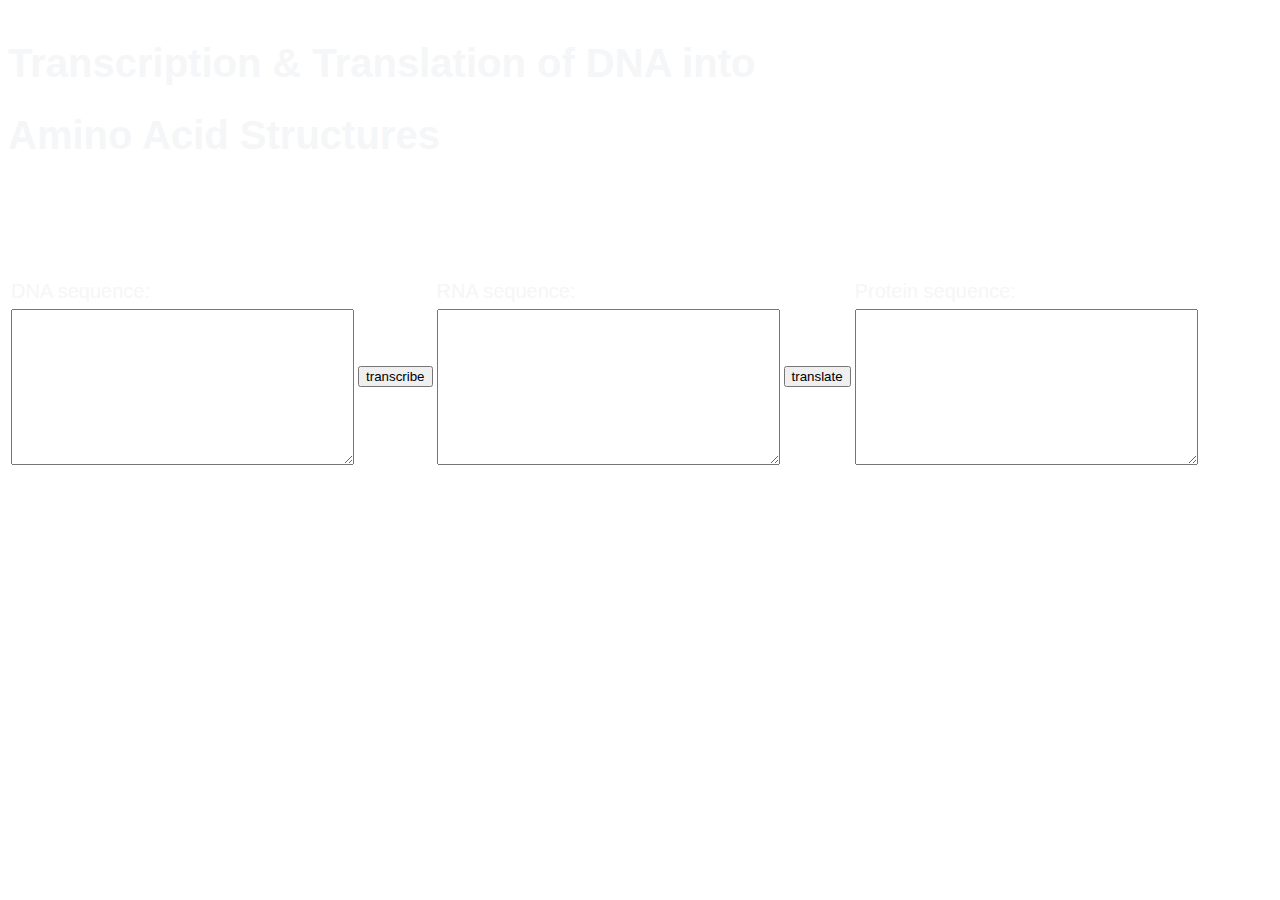
<file: static/index.html>
<!doctype html>
<html lang="en">
  <head>
    <!-- Required meta tags -->
    <meta charset="utf-8">
    <link rel="stylesheet" href="style.css">


    <title>D3.Nichelle.Audrey</title>
  </head>
  <body>
    <h1>Transcription & Translation of DNA into <br>Amino Acid Structures</h1>
    <br>
    <br>
    <form>
      <table>
         <tr>
           <div class = "container">
             
                <td>
                  DNA sequence:<br>
                  <textarea name=geneString rows=10 cols=40></textarea><br>
                </td>
                <td>
                  <input type=button value="transcribe" ><br>
                </td>
                <td>
                  RNA sequence:<br>
                  <textarea name=messageString rows=10 cols=40></textarea><br>
                </td>
                <td>
                  <input type=button value="translate"><br>
                </td>
                <td>
                  Protein sequence:<br>
                  <textarea  name=proteinString rows=10 cols=40></textarea><br>
                </td>
            </div>
         </tr>
         <tr valign=top>
            <td>

  </body>
</html>
</file>
<file: static/style.css>
body {
    font: 20px Montserrat, sans-serif;
    line-height: 1.8;
    color: #f5f6f7;
    /* margin: auto; */
  }

  img {
    border-radius: 50%;
  }
  p {font-size: 16px;}
  .margin {margin-bottom: 15px;}
  .bg-1 { 
    background-color: #6d9eeb; /* Blue */
    color: #ffffff;
    padding-left: 350px;
    padding-right: 350px;
    text-align: center
  }
  .bg-2 { 
    background-color: #474e5d; /* Dark Blue */
    color: #ffffff;
}
  .bg-3 { 
    background-color: #ffffff; /* White */
    color: #555555;
  }
  .bg-4 { 
    background-color: #999999; /* Black Gray */
    color: #fff;
  }
  .container-fluid {
    padding-top: 70px;
    padding-bottom: 70px;
  }
  .navbar {
    padding-top: 10px;
    padding-bottom: 10px;
    border: 0;
    border-radius: 0;
    margin-bottom: 0;
    font-size: 15px;
    letter-spacing: 5px;
  }
  .navbar-brand {
    color: #474e5d !important;
    text-align: left
  }

  span.a {
    display: inline-block; /* the default for span */
    width: 350px;
    height: 25px;
    padding: 10px;
    text-align: center
  }
  
  span.b {
    display: inline-block;
    width: 350px;
    height: 25px;
    padding: 10px;
    text-align: center
  }
  
  span.c {
    display: inline-block;
    width: 350px;
    height: 25px;
    padding: 10px;
    text-align: center
  }
</file>
